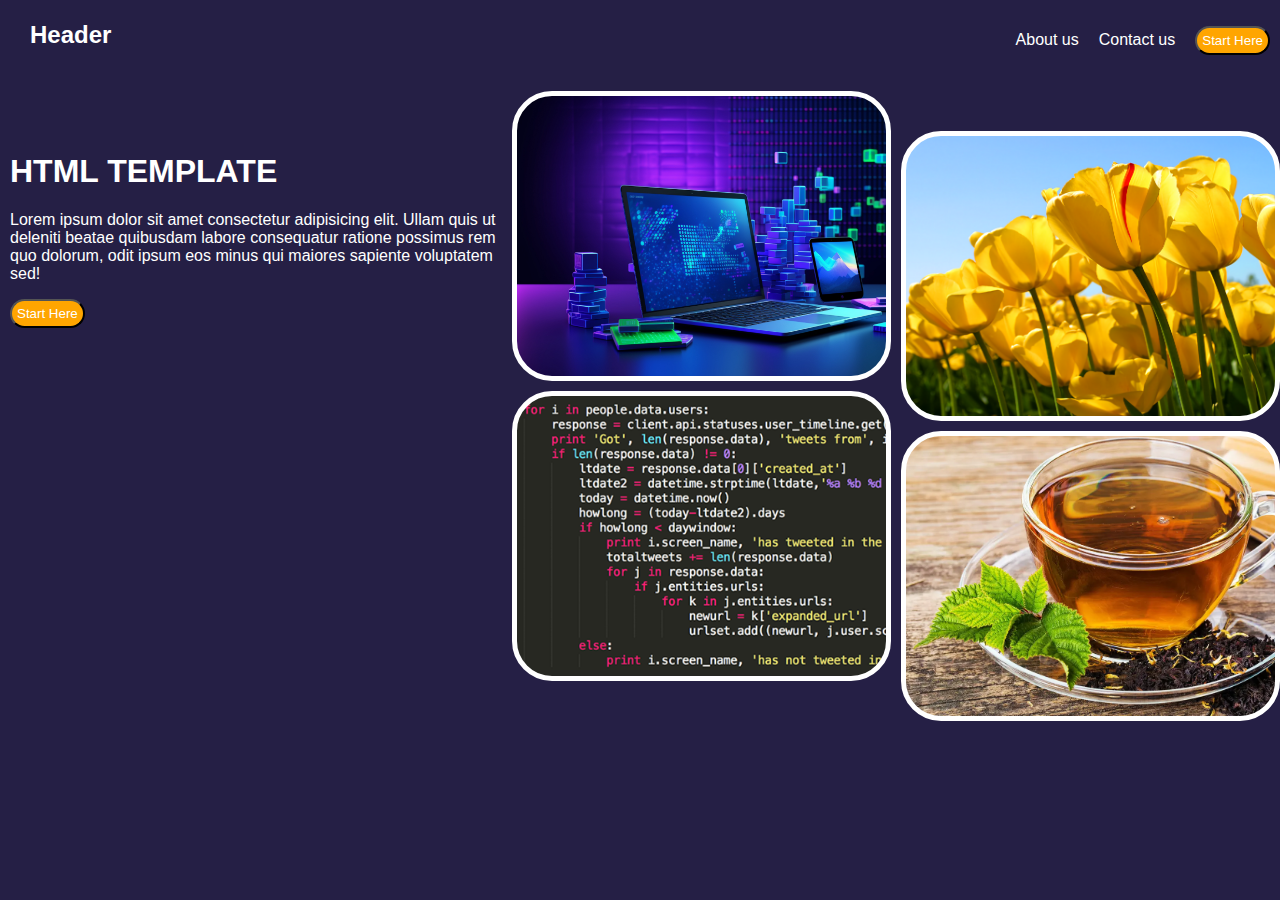
<file: index.html>
<!DOCTYPE html>
<html lang="en">

<head>
    <meta charset="UTF-8">
    <meta name="viewport" content="width=device-width, initial-scale=1.0">
    <title>Document</title>
    <link rel="stylesheet" href="css/style.css">
</head>

<body>
    <div id="main">
        <div id="header"><h1><h2>Header</h2>
            <button><a href="register.html">Start Here</a></button>
            <a href="contact us.html">Contact us</a>
            <a href="about us.html">About us</a></h1>
        </div>
        <div id="center">
            <div id="div1">
                <h1>HTML TEMPLATE</h1>
                <p>Lorem ipsum dolor sit amet consectetur adipisicing elit. Ullam quis ut deleniti beatae quibusdam labore consequatur ratione possimus rem quo dolorum, odit ipsum eos minus qui maiores sapiente voluptatem sed!</p>
                <button><a href="register.html">Start Here</a></button>
            </div>
            <div id="div2">
                <div id="img1"></div>
                <div id="img2"></div>
                <div id="img3"></div>
                <div id="img4"></div>
            </div>
        </div>
    </div>
</body>

</html>
</file>
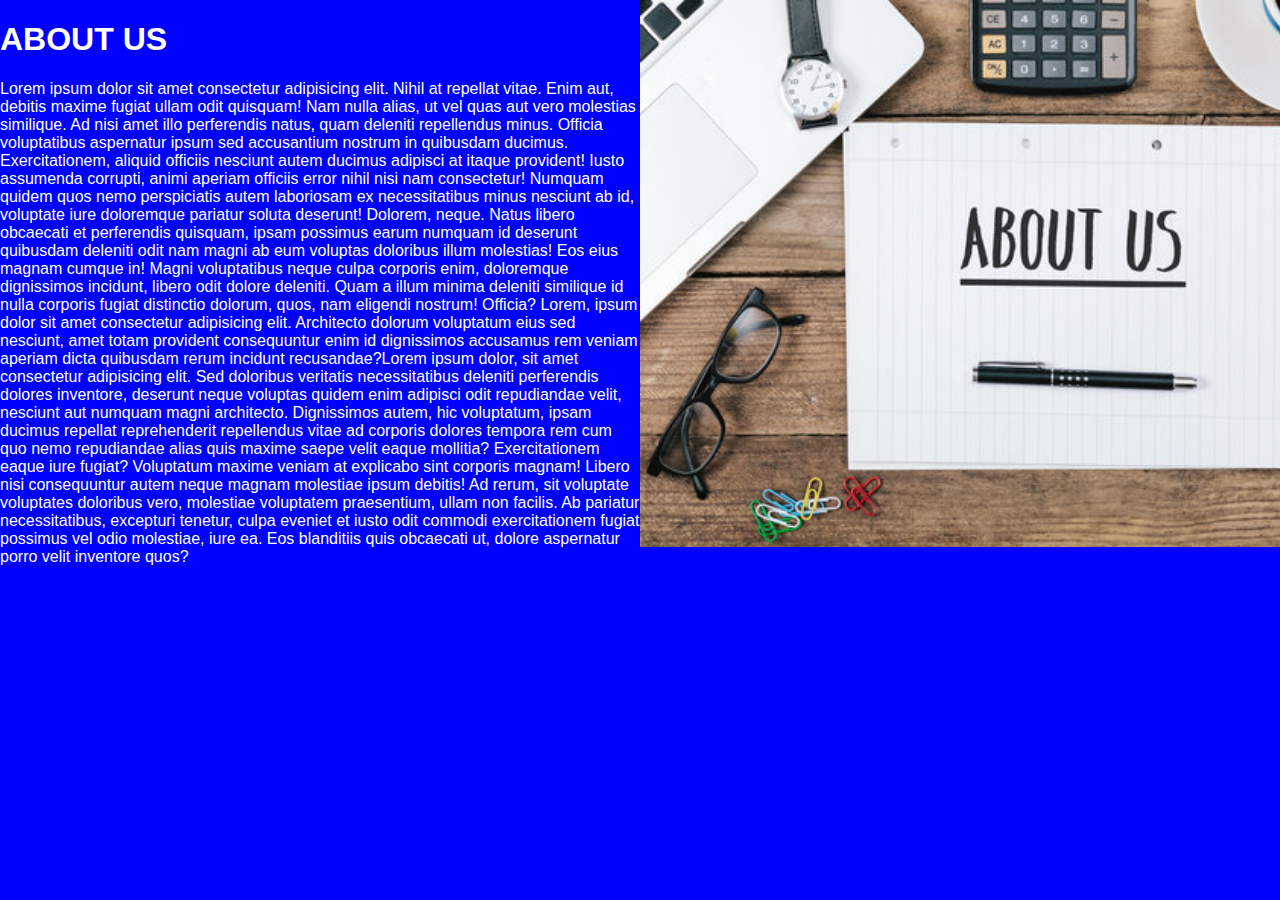
<file: about us.html>
<!DOCTYPE html>
<html lang="en">
<head>
    <meta charset="UTF-8">
    <meta name="viewport" content="width=device-width, initial-scale=1.0">
    <title>Document</title>
    <link rel="stylesheet" href="css/about us.css">
</head>
<body>
    <div id="main">
        <div class="div1">
            <h1>ABOUT US</h1><p>Lorem ipsum dolor sit amet consectetur adipisicing elit. Nihil at repellat vitae. Enim aut, debitis maxime fugiat ullam odit quisquam! Nam nulla alias, ut vel quas aut vero molestias similique.
            Ad nisi amet illo perferendis natus, quam deleniti repellendus minus. Officia voluptatibus aspernatur ipsum sed accusantium nostrum in quibusdam ducimus. Exercitationem, aliquid officiis nesciunt autem ducimus adipisci at itaque provident!
            Iusto assumenda corrupti, animi aperiam officiis error nihil nisi nam consectetur! Numquam quidem quos nemo perspiciatis autem laboriosam ex necessitatibus minus nesciunt ab id, voluptate iure doloremque pariatur soluta deserunt!
            Dolorem, neque. Natus libero obcaecati et perferendis quisquam, ipsam possimus earum numquam id deserunt quibusdam deleniti odit nam magni ab eum voluptas doloribus illum molestias! Eos eius magnam cumque in!
            Magni voluptatibus neque culpa corporis enim, doloremque dignissimos incidunt, libero odit dolore deleniti. Quam a illum minima deleniti similique id nulla corporis fugiat distinctio dolorum, quos, nam eligendi nostrum! Officia?
        Lorem, ipsum dolor sit amet consectetur adipisicing elit. Architecto dolorum voluptatum eius sed nesciunt, amet totam provident consequuntur enim id dignissimos accusamus rem veniam aperiam dicta quibusdam rerum incidunt recusandae?Lorem ipsum dolor, sit amet consectetur adipisicing elit. Sed doloribus veritatis necessitatibus deleniti perferendis dolores inventore, deserunt neque voluptas quidem enim adipisci odit repudiandae velit, nesciunt aut numquam magni architecto.
        Dignissimos autem, hic voluptatum, ipsam ducimus repellat reprehenderit repellendus vitae ad corporis dolores tempora rem cum quo nemo repudiandae alias quis maxime saepe velit eaque mollitia? Exercitationem eaque iure fugiat?
        Voluptatum maxime veniam at explicabo sint corporis magnam! Libero nisi consequuntur autem neque magnam molestiae ipsum debitis! Ad rerum, sit voluptate voluptates doloribus vero, molestiae voluptatem praesentium, ullam non facilis.
        Ab pariatur necessitatibus, excepturi tenetur, culpa eveniet et iusto odit commodi exercitationem fugiat possimus vel odio molestiae, iure ea. Eos blanditiis quis obcaecati ut, dolore aspernatur porro velit inventore quos?
</p></div>
        <div class="div2"></div>
    </div>
</body>
</html>
</file>
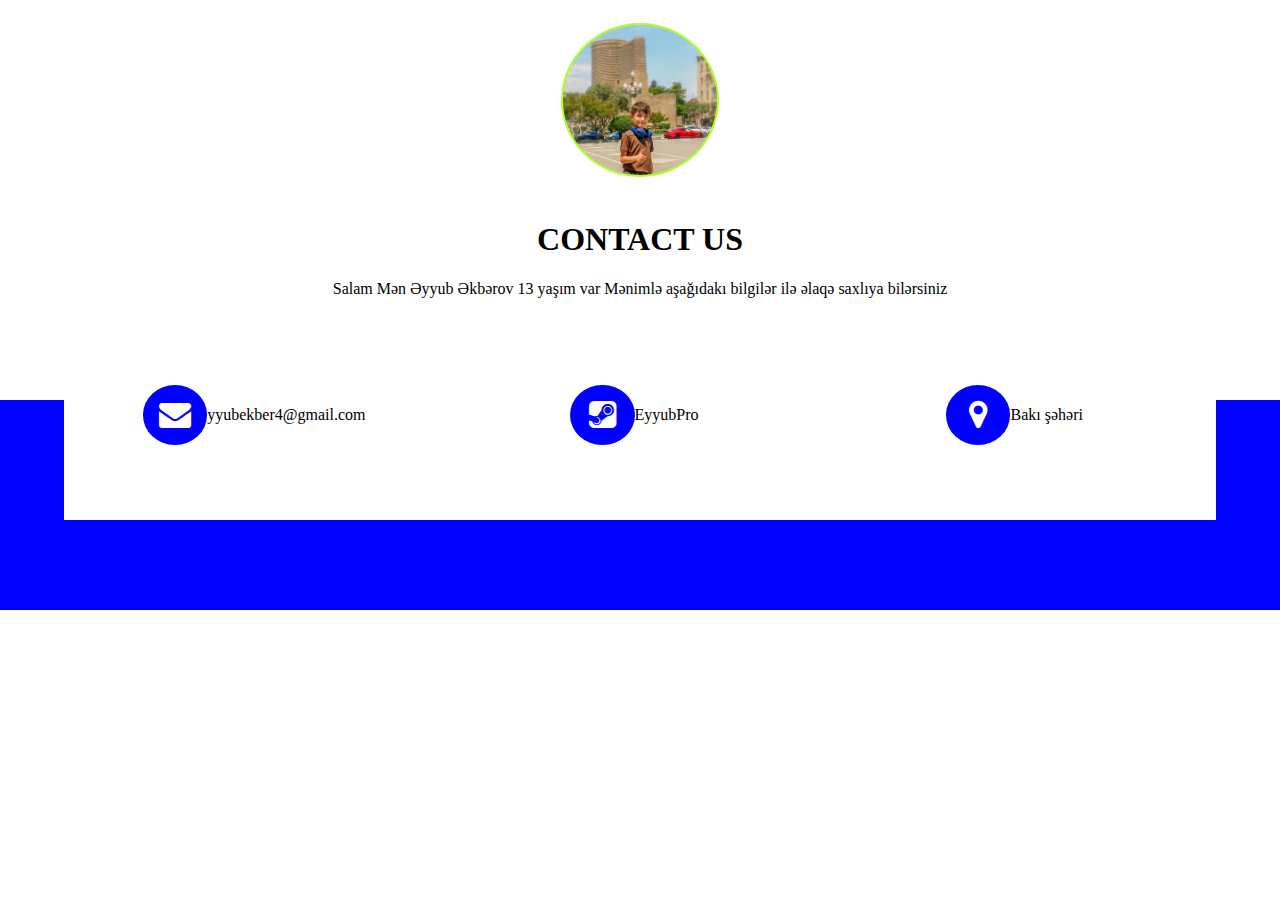
<file: contact us.html>
<!DOCTYPE html>
<html lang="en">

<head>
    <meta charset="UTF-8">
    <meta name="viewport" content="width=device-width, initial-scale=1.0">
    <title>Document</title>
    <link rel="stylesheet" href="css/contactus.css">
    <link rel="stylesheet" href="https://cdnjs.cloudflare.com/ajax/libs/font-awesome/4.7.0/css/font-awesome.min.css">


</head>

<body>
    <div id="main">
        <div id="header"><div id="img"></div></div>
        <h1>CONTACT US</h1>
        <p>Salam Mən Əyyub Əkbərov 13 yaşım var Mənimlə aşağıdakı bilgilər ilə əlaqə saxlıya bilərsiniz</p>
    </div>
    <div id="main2">
        <div id="div">
            <div class="icon"><div class="icon2"><i class="fa fa-envelope fa-2x" aria-hidden="true"></i></div>
    <p>yyubekber4@gmail.com</p></div>
            <div class="icon"><div class="icon2"><i class="fa fa-steam-square fa-2x" aria-hidden="true"></i></div>
        <p>EyyubPro</p></div>
            <div class="icon"><div class="icon2"><i class="fa fa-map-marker fa-2x" aria-hidden="true"></i></div>
        <p>Bakı şəhəri</p></div>
        </div>
    </div>
</body>

</html>
</file>
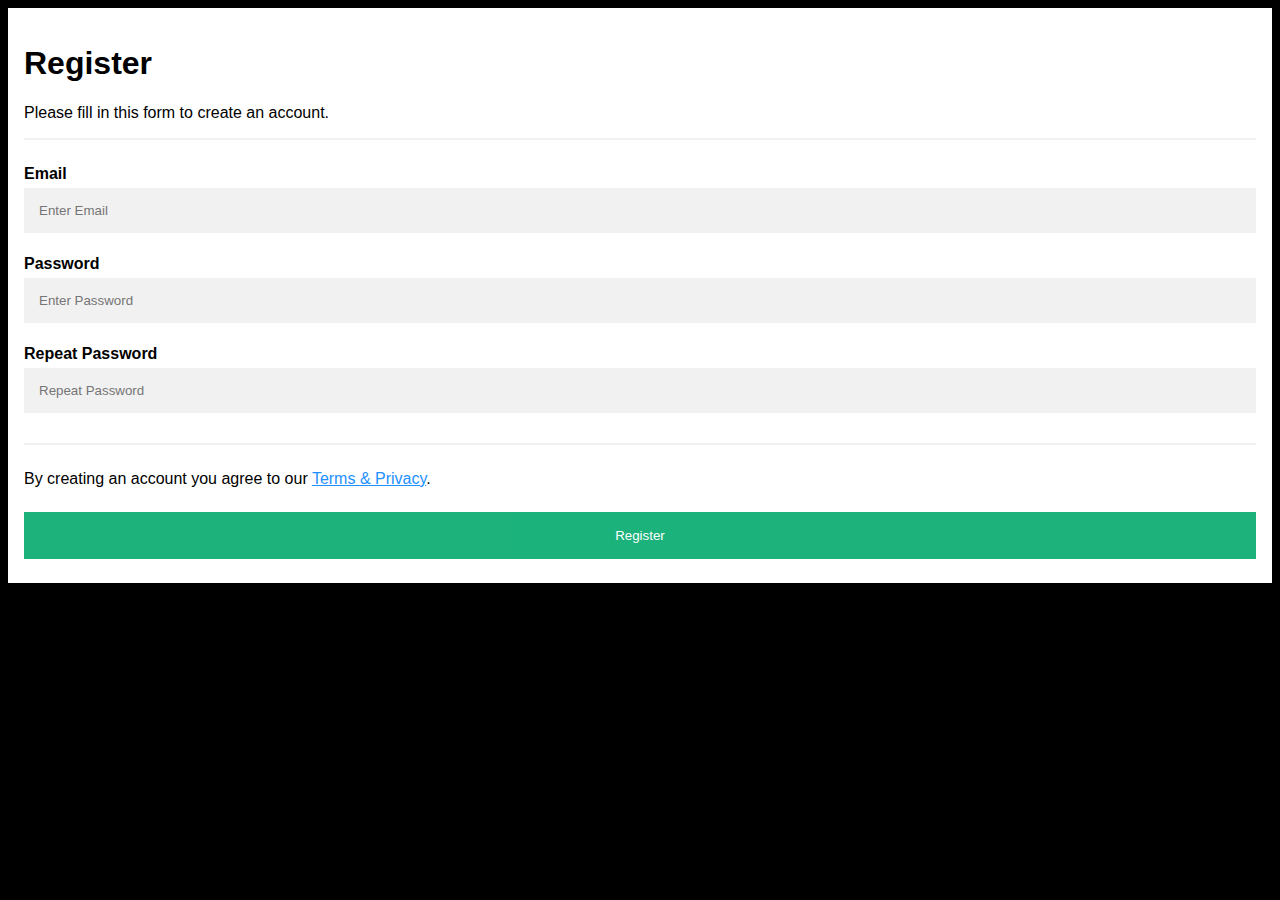
<file: register.html>
<!DOCTYPE html>
<html>
<head>
<meta name="viewport" content="width=device-width, initial-scale=1">
<style>
body {
  font-family: Arial, Helvetica, sans-serif;
  background-color: black;
}

* {
  box-sizing: border-box;
}

/* Add padding to containers */
.container {
  padding: 16px;
  background-color: white;
}

/* Full-width input fields */
input[type=text], input[type=password] {
  width: 100%;
  padding: 15px;
  margin: 5px 0 22px 0;
  display: inline-block;
  border: none;
  background: #f1f1f1;
}

input[type=text]:focus, input[type=password]:focus {
  background-color: #ddd;
  outline: none;
}

/* Overwrite default styles of hr */
hr {
  border: 1px solid #f1f1f1;
  margin-bottom: 25px;
}

/* Set a style for the submit button */
.registerbtn {
  background-color: #04AA6D;
  color: white;
  padding: 16px 20px;
  margin: 8px 0;
  border: none;
  cursor: pointer;
  width: 100%;
  opacity: 0.9;
}

.registerbtn:hover {
  opacity: 1;
}

/* Add a blue text color to links */
a {
  color: dodgerblue;
}

/* Set a grey background color and center the text of the "sign in" section */
.signin {
  background-color: #f1f1f1;
  text-align: center;
}
</style>
</head>
<body>

<form action="/action_page.php">
  <div class="container">
    <h1>Register</h1>
    <p>Please fill in this form to create an account.</p>
    <hr>

    <label for="email"><b>Email</b></label>
    <input type="text" placeholder="Enter Email" name="email" id="email" required>

    <label for="psw"><b>Password</b></label>
    <input type="password" placeholder="Enter Password" name="psw" id="psw" required>

    <label for="psw-repeat"><b>Repeat Password</b></label>
    <input type="password" placeholder="Repeat Password" name="psw-repeat" id="psw-repeat" required>
    <hr>
    <p>By creating an account you agree to our <a href="#">Terms & Privacy</a>.</p>

    <button type="submit" class="registerbtn">Register</button>
  </div>
  

</form>

</body>
</html>
</file>
<file: css/style.css>
body {
    margin: 0;
    font-family:Arial, Helvetica, sans-serif ;
    background-color:#251F45 ;
    color: white;
}
#main {
    width:100% ;
    min-height: 560px;

}
#header {
width: 100%;
min-height: 100px;
color: white;





}
#header h2 {
    display: inline-block;
    float: left;
    margin: 0;
    margin-left: 30px;


}
#header > a{
    color: white;
    text-decoration: none;
 margin-top: 10px;
 float: right;
 margin-right: 20px;
}
#header button {
background-color: orange;
border-radius: 40px;
padding: 5px;
box-sizing: border-box;
float: right;
margin-right: 10px;
margin-top: 5px;

}

button a {
    color: white;
    text-decoration: none;
 float: right;
}
#center {
    width: 100%;
}
#div1 {
    width: 40%;
    min-height: 560px;
    float: left;
    padding: 10px;
    box-sizing: border-box;
}
#div2 {
    width: 60%;
    min-height: 600px;
    float: right;
    position: relative;
}
#div1 button {
    background-color: orange;
    border-radius: 40px;
    padding: 5px;
    box-sizing: border-box;
    
}
#img1{
    width: 48%;
    min-height: 280px;
    background-image: url(../img/f2.jpeg);
    background-repeat: no-repeat;
    background-size: cover;border: 5px solid white;
    border-radius: 40px;
    position: absolute;
    top:-30px;

}
#img2{
    width: 48%;
    min-height: 280px;
    background-image: url(../img/ggg.jpeg);
    background-repeat: no-repeat;
    background-size: cover;border: 5px solid white;
    border-radius: 40px;
    position: absolute;
    right: 0;
    top: 10px;

}
#img3{
    width: 48%;
    min-height: 280px;
    background-image: url(../img/oopa.jpeg);
    background-repeat: no-repeat;
    background-size: cover;border: 5px solid white;
    border-radius: 40px;
    position: absolute;bottom: 40px;

}
#img4{
    width: 48%;
    min-height: 280px;
    background-image: url(../img/eyyub.jpeg);
    background-repeat: no-repeat;
    background-size: cover;border: 5px solid white;
    border-radius: 40px;
    position: absolute;
    bottom: 0;
    right: 0;

}
</file>
<file: css/about us.css>
body{
    margin: 0;
    font-family: Arial, Helvetica, sans-serif;
    color: white;
    background-color: blue;
}
#main {
    width: 100%;
    min-height: 547px;
}
.div1{
    width: 50%;
    min-height: 547px;
    float: left;
}
.div2{
    width:50%;
    min-height: 547px;
    float: right;
    background-image: url(../img/gg.jpg);
    background-repeat: no-repeat;
    background-size: cover;
}
</file>
<file: css/contactus.css>
body {
    margin: 0;
    font-family: cursive;
}

#main {
    width: 100%;
    min-height: 400px;
}

#header {
    width: 100%;
    min-height: 200px;
    display: flex;
    justify-content: center;
    align-items: center;
}

#img {
    width: 12%;
    min-height: 150px;
    background-image: url(../img/jj.jpg);
    background-repeat: no-repeat;
    background-size: cover;
    border-radius: 100%;
    border: 2px solid greenyellow;
}
#main h1{
    text-align: center;
}
#main p{
    text-align: center;
}
#main2 {
    width: 100%;
    min-height: 150px;
    background-color: blue;
    
}
#div {
    width: 90%;
    min-height: 210px;
    background: white;
    position: relative;
    left: 5%;
    bottom: 90px;
}
.icon {
    width: 33%;
    min-height:inherit;
    float: left;
    display:flex;
    align-items: center;
    justify-content: center;
}
.icon2{
    width: 17%;
    min-height: 60px;
    background-color: blue;
    color: white;
    border-radius:100% ;
    display:flex;
    align-items: center;
    justify-content: center;

}
</file>
